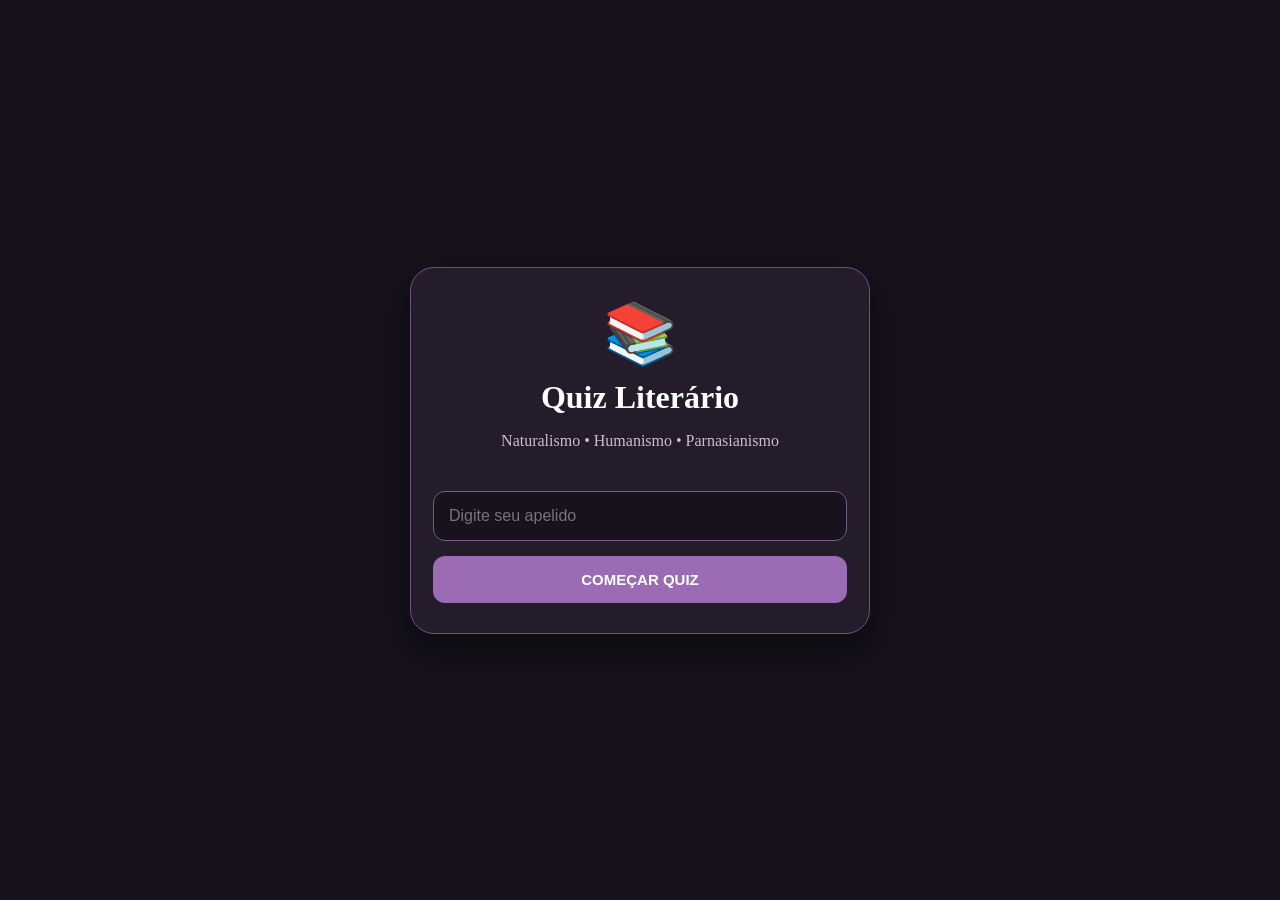
<file: quiz.html>
<!DOCTYPE html>
<html lang="en">
  <head>
    <meta charset="UTF-8">
    <link rel="stylesheet" href="./style.css">
    <meta name="viewport" content="width=device-width, initial-scale=1.0">
    <title>Pen</title>
  </head>
  <body>

    <script src="./script.js"></script>
  </body>
</html>
<div class="app">

  <div id="inicio" class="tela">
    <div class="logo">📚</div>

    <h1>Quiz Literário</h1>

    <p>Naturalismo • Humanismo • Parnasianismo</p>

    <input
      id="nome"
      type="text"
      placeholder="Digite seu apelido"
    >

    <button onclick="iniciarQuiz()">
      COMEÇAR QUIZ
    </button>
  </div>


  <div id="quiz" class="tela escondido">

    <div class="topo">
      <span id="numero">Pergunta 1/20</span>
      <span id="pontos">⭐ 0</span>
    </div>

    <div class="barra">
      <div id="progresso"></div>
    </div>

    <h2 id="pergunta"></h2>

    <div id="opcoes"></div>

    <button
      id="proxima"
      class="escondido"
      onclick="proximaPergunta()"
    >
      PRÓXIMA
    </button>

  </div>


  <div id="resultado" class="tela escondido">

    <div class="trofeu">🏆</div>

    <h1>Quiz finalizado!</h1>

    <p id="mensagem"></p>

    <div class="placar">
      <strong id="pontuacao">0/20</strong>
      <span>pontos</span>
    </div>

    <button onclick="location.reload()">
      JOGAR NOVAMENTE
    </button>

  </div>

</div>
</file>
<file: style.css>
html {
  height: 100%;
  background: 50% 50% no-repeat
    url('data:image/svg+xml,<svg viewBox="-20 -5 60 40" width="140" xmlns="http://www.w3.org/2000/svg" opacity="0.2"><path d="M1 8l11-7 11 7v8l-11 7-11-7zm0 0l11 8 11-8m0 8L12 8 1 16M12 1v7m0 8v7" fill="none" stroke="currentColor" stroke-linejoin="round" stroke-width="2"/><text x="-12" y="32" font-size="5" font-family="monospace" fill="currentColor">Built on CodePen</text></svg>');
}
* {
  box-sizing: border-box;
}

body {
  margin: 0;
  min-height: 100vh;

  font-family: Georgia, serif;

  background: #17121d;
  color: white;

  display: flex;
  justify-content: center;
  align-items: center;
}

.app {
  width: 100%;
  max-width: 500px;
  padding: 20px;
}

.tela {
  background: #241b2b;

  border: 1px solid #6e527e;
  border-radius: 24px;

  padding: 30px 22px;

  text-align: center;

  box-shadow: 0 15px 40px #0008;
}

.escondido {
  display: none !important;
}

.logo,
.trofeu {
  font-size: 60px;
}

h1 {
  margin: 10px 0;
  font-size: 32px;
}

p {
  color: #cdbbd5;
}

input {
  width: 100%;

  padding: 15px;

  margin: 25px 0 15px;

  border: 1px solid #765c84;
  border-radius: 12px;

  background: #17121d;
  color: white;

  font-size: 16px;

  outline: none;
}

button {
  width: 100%;

  padding: 15px;

  border: none;
  border-radius: 12px;

  background: #9b6bb3;
  color: white;

  font-weight: bold;
  font-size: 15px;

  cursor: pointer;
}

button:active {
  transform: scale(.98);
}

.topo {
  display: flex;
  justify-content: space-between;

  margin-bottom: 15px;

  color: #d9c5e3;
}

.barra {
  width: 100%;
  height: 8px;

  background: #100d14;

  border-radius: 10px;

  margin-bottom: 25px;

  overflow: hidden;
}

#progresso {
  width: 5%;
  height: 100%;

  background: #b77bd1;

  transition: .3s;
}

h2 {
  font-size: 21px;
  line-height: 1.4;

  margin-bottom: 25px;
}

.opcao {
  width: 100%;

  padding: 15px;

  margin: 10px 0;

  border: 1px solid #765c84;
  border-radius: 12px;

  background: #30243a;
  color: white;

  text-align: left;

  cursor: pointer;
}

.opcao:hover {
  background: #453252;
}

.correta {
  background: #286b48 !important;
}

.errada {
  background: #813c49 !important;
}

#proxima {
  margin-top: 15px;
}

.placar {
  margin: 25px 0;
}

.placar strong {
  display: block;

  font-size: 55px;
}

.placar span {
  color: #cdbbd5;
}
</file>
